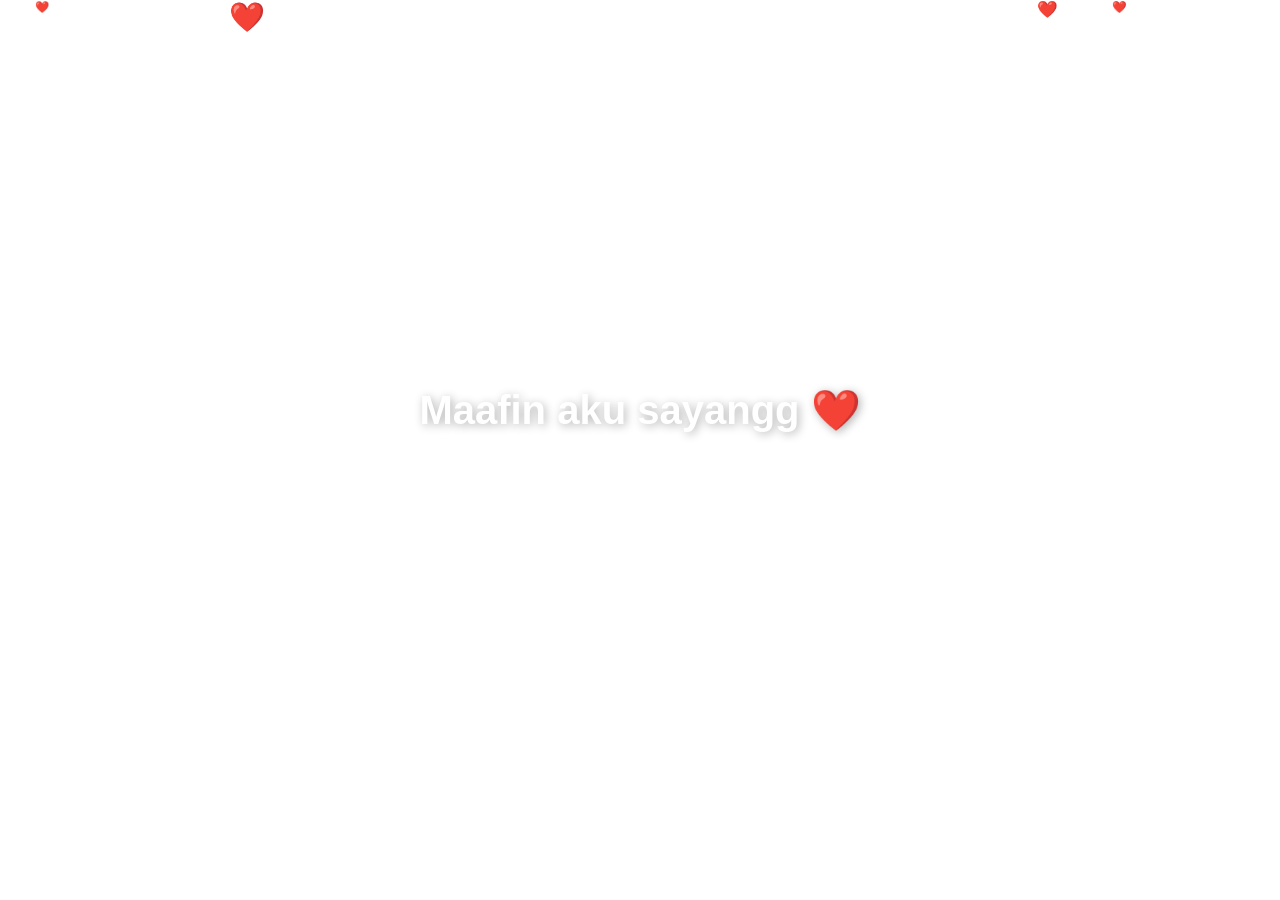
<file: index.html>
<!DOCTYPE html>
<html lang="id">
<head>
    <meta charset="UTF-8">
    <meta name="viewport" content="width=device-width, initial-scale=1.0">
    <title>Bucin Hujan Love</title>
    <link rel="stylesheet" href="a.css">
</head>
<body>

<a href="a.html"><h1>Maafin aku sayangg ❤️</h1></a>

<script src="de.js"></script>
</body>
</html>
</file>
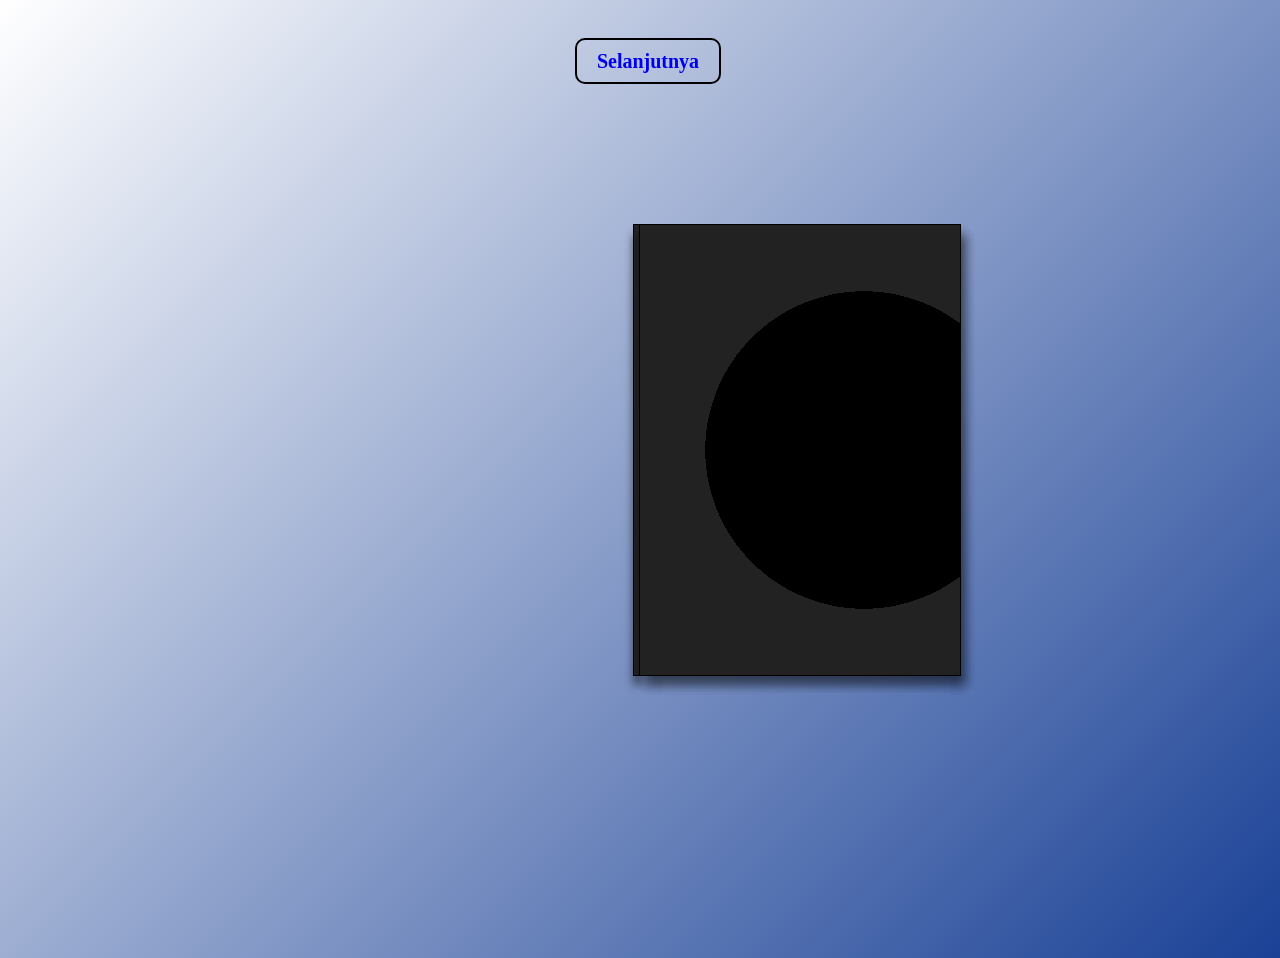
<file: a.html>
<!DOCTYPE html>
<html>
<head>
  <meta name ="viewport" content="width=device-width, initial-scale=1.0">
  <link rel="stylesheet" href="b.css">
  <script src="d.js"></script>

  <div id="book">
  
  <input type="checkbox" id="five">
  <div id="page5" class="page">
    <div class="front"><img src="01.jpeg" class="me"></div>
    <div class="back"></div>
    <label for="five"></label>
  </div>
  
  <input type="checkbox" id="four">
  <div id="page4" class="page">
    <div class="front"><img src="04.jpeg" class="why"></div>
    <div class="back"><p class="No">Kesayangan nya aku</p></div>
    <label for="four"></label>
  </div>
  
  <input type="checkbox" id="three">
  <div id="page3" class="page">
    <center><div class="front"><img src="03.jpeg" class="to"></div></center>
    <div class="back">Mie apa yang paling bikin bahagia? Meilikin kamu selamanya.</div>
    <label for="three"></label>
  </div>
  
  <input type="checkbox" id="two">
  <div id="page2" class="page">
    <center><div class="front"><img src="02.jpeg" class="img"></div></center>
    <div class="back">Cantikk nya Aku</div>
    <label for="two"></label>
  </div>
  
  <input type="checkbox" id="one">
  <div id="page1" class="page">
    <div class="front"></div>
    <div class="back">Ini punya ku</div>
    <label for="one"></label>
  </div>
</div>


<div class="container">
  <a href="b.html">Selanjutnya</a>
</div>
</file>
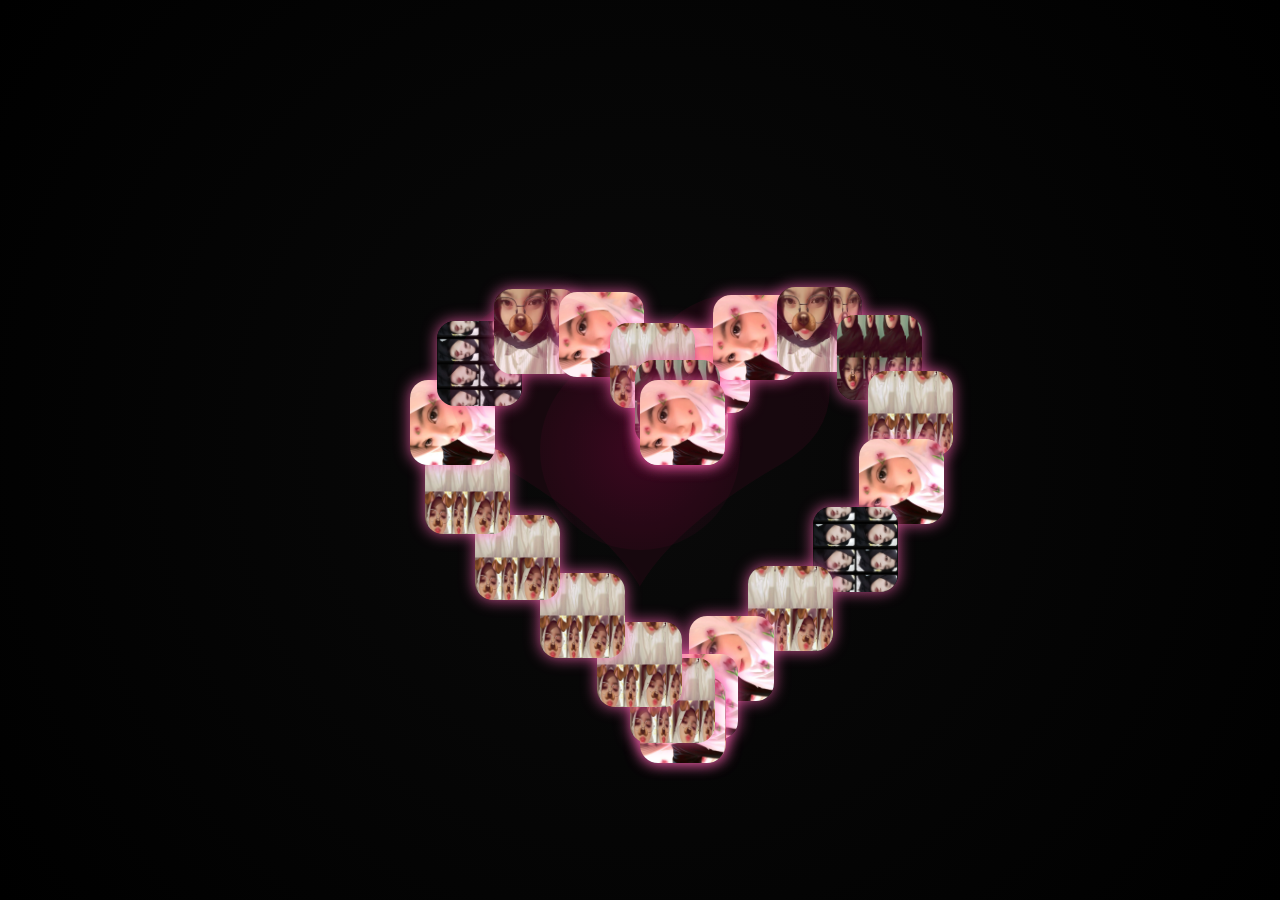
<file: b.html>
<!DOCTYPE html>
<html lang="en">
<head>
<meta charset="UTF-8">
<title>Aesthetic Love</title>
<link rel="stylesheet" href="o.css">
</head>
<body>

<div class="container" id="love"></div>

<script src="l.js"></script>
</body>
</html>
</file>
<file: a.css>
body {
    margin: 0;
    overflow: hidden;
    background: linear-gradient(135deg, #ff758c, #ff7eb3);
    font-family: Arial, sans-serif;
}

h1 {
    position: absolute;
    top: 40%;
    width: 100%;
    text-align: center;
    color: white;
    font-size: 40px;
    text-shadow: 2px 2px 10px rgba(0,0,0,0.3);
}

.heart {
    position: absolute;
    color: red;
    font-size: 20px;
    animation: fall linear infinite;
}

@keyframes fall {
    0% {
        transform: translateY(-10vh);
        opacity: 1;
    }
    100% {
        transform: translateY(110vh);
        opacity: 0;
    }
}
</file>
<file: b.css>
#book {
  width:50vw;
  height:50vh;
/*   outline:1px solid black; */
  position:absolute;
  left:25vw;
  top:25vh;
  perspective:75vw;
}

#book:before {
  width:1%;
  height:100%;
  background:#222;
  content:'';
  position:absolute;
  left:49%;
  top:0;
  box-shadow:0px 10px 10px rgba(0,0,0,.75);
  outline:1px solid rgb(0, 0, 0);
}

.page {
  width:50%;
  height:100%;
  background:radial-gradient(circle at 0% 100%, #f3ecec, #ddd 70%);
  outline:1px solid rgb(0, 0, 0);
  box-shadow:5px 10px 10px rgba(0, 0, 0, 0.15);
  position:absolute;
  left:50%;
  top:0;
  transition:z-index .01s linear 1s, transform 2s linear;
  transform-origin:0% 50%;
  z-index:5;
  cursor:pointer;
      
  font-family:monospace;
  text-align:center;
  line-height:50vh;
}

/* #page5 {
  transform-origin:-1% 50% !important;
} */

.front, .back {
  width:100%;
  height:100%;
  position:absolute;
  top:0;
  left:0;
    
  font-family:monospace;
  text-align:center;
  line-height:50vh;
  
  opacity:0;
  transition:opacity .1s linear 1s;
}
.front {
  opacity:1;
}
.back {
  transform:scaleX(-1);
}

input {
  visibility:hidden;
}

label {
  width:100%;
  height:100%;
  z-index:99;
  position:absolute;
  left:0;
  top:0;
  margin:0;
  padding:0;
/*   pointer-events:none; */
/*   visibility:hidden; */
/*   background:red; */
}

input:checked + .page {
  transform:rotateY(-180deg); 
}

input:checked + .page .front {
  opacity:0;  
}
input:checked + .page .back {
  opacity:1;  
}

#five:checked + .page {
  z-index:5;
}
#four:checked + .page {
  z-index:4;
}
#three:checked + .page {
  z-index:3;
}
#two:checked + .page {
  z-index:2;
}
#one:checked + .page {
  z-index:1;
}

body {
  width:100vw;
  height:100vh;
  overflow:hidden;
  background-color:azure;
  background-image:linear-gradient(-45deg, rgb(26, 65, 150), rgb(255, 255, 255));
}

.img {
  max-width: 200px;
  margin: 35px;
  border-radius: 50%;
  border : 5px solid white;
  
}

.why {
  max-width: 10vw;
  height: 90%;
  border-radius:5%;
  margin: 10px;
  border : -5px ;
}

.me {
  max-width: 250px;
  height: 90%;
  border-radius: 50%;
  border : 5px solid white;
  margin: 17px;
}

.to {
  max-width: 230%;

}

/* interior pages styles */
#page1 .front {
  font-size:3vh;
  letter-spacing:2vh;
  line-height:50vh;
  font-weight:900;
  text-align:right;
  background:radial-gradient(circle at 70% 50%, black 50%, #222 40%);
  color:magenta;
  animation:cover 10s linear infinite;
}
@keyframes cover {
  20% { color:lime }
  40% { color:dodgerblue }
  60% { color:gold }
  80% { color:cyan }
}

#page1 .back {
  font-size:3vh;
  color:white;
  text-shadow:-2px 0px magenta, 2px 0px cyan;
  background:#222;
  animation:a 3s linear infinite;
}
@keyframes a {
  45% { color:white; }
  50% { color:#222; }
  55% { color:white; }
}

#page2 .front {
  font-size:25vh;
  font-family:serif;
  font-weight:100;
  background: dodgerblue;
animation:L 10s linear infinite;
}
@keyframes L {
  50% { color:dodgerblue; background:white; }
}

#page2 .back {
  font-size:5vh;
  font-weight:100;
  font-family:serif;
  background:white;
  color:rgb(105, 47, 13);
}

@keyframes p {
  50% { text-shadow:13px 13px 0px white, 16px 16px 0px; } 
}

#page3 .front {
  background:#222;
  color:lime;
  font-size:25vh;
  font-weight:900;
  font-family:serif;
  overflow:hidden;
}
#page3 .front:before {
  content:'';
  width:100%;
  height:100%;
  position:absolute;
  top:0;
  left:0;
  background:radial-gradient(circle, #222 40%, transparent 40%);
  background-size:.5vh .5vh;
  background-position:-.5vh;
  animation:h 15s linear infinite;
}

#page3 .front:after {
  width:200px;
  height:auto;
  position:absolute;
  top:-1px;
  left:-10px;
  color:#222;
  text-shadow:-1px 0px lime, -1px -1px lime, -1px 1px lime;
}

#page3 .back {
  background:#222;
  color:white;
  font-size:-30vh;
  font-weight:900;
  font-family:serif;
  text-shadow:3px 0px rgba(255,0,0,.5), 1px 0px rgba(255,0,0,.4), 5px 0px rgba(255,0,0,.3), 2px 0px rgba(255,0,0,.2), 2px 0px rgba(255,0,0,.1);
  overflow:hidden;
}

#page3 .back:before {
  content:'A';
  width:100%;
  height:100%;
  text-align:center;
  line-height:17vh;
  position:absolute;
  left:0;
  top:0;
  transform:scaleY(-1);
  opacity:.25;
  animation:aa 1s linear infinite;
}
@keyframes aa {
  50% { left:5px } 
}
#page3 .back:after {
  content:'';
  width:100%;
  height:20vh;
  text-align:center;
  position:absolute;
  left:0;
  bottom:-2px;
  background:linear-gradient(to top, #222 50%, transparent);
}

#page4 {
  overflow:hidden;
  background:white;
  
}
#page4 .front {
  width: 100px;;
  height:auto;
  size: 100px;
  top:9vh;
  left:23%;
  color:transparent;
  transform: rotate(10deg);
  animation:b 10s linear infinite;
}

#page4 .front:before{
  content:'';
  width:auto;
  height:40%;
  top:1%;
  left:-10%;
  border-radius:0 50px 50px 0;
  transform:skewY(10deg);  
}

#page4 .front:after{
  content:'';
  width:auto;
  height:40%;
  top:55%;
  left:-10%;
  border-radius:0 50px 50px 0;
}

#page4 .back {
  height:calc(100% + 10px);
  background: linear-gradient(#ffffff 50%, rgba(255,255,255,0) 0) 0 0,
radial-gradient(circle closest-side, #FFFFFF 53%, rgba(255,255,255,0) 0) 0 0,
radial-gradient(circle closest-side, #FFFFFF 50%, rgba(255,255,255,0) 0) 55px 0 #48B;
background-size: 110px 50vh;
background-repeat: repeat-x;
  color:white;
  font-size:5vh;
  font-weight:900;
  font-family:serif;  
  text-shadow:-1px -1px #48B, 1px -1px #48B, 1px 1px #48B, -1px 1px #48B;
  animation:bob 10s linear infinite;
}

@keyframes bob {
  25% { top:-10px }
  50% { top:0px; }
  75% { top:-10px; }
}

#page4 .back:before {
  content:'';
  position:absolute;
  top:25%;
  left:40%;
  background:white;
  box-shadow:0 0 2px black;
  width:2.5vh;
  height:5vh;
  border-radius:75% 0 75% 0
}

#page4 .back:after {
  content:'';
  position:absolute;
  top:24%;
  left:43%;
  background:radial-gradient(circle at 65% 45%, gray 15%, white 15%);
  box-shadow:0 0 2px black;
  width:2vh;
  height:2vh;
  border-radius:75% 75% 0% 75%;
}

#page5 .front {
  color:gold;
  font-size:20px;
  font-weight:100px;
  font-family:serif;
  background:#222;
  text-shadow:24px 24px purple;
  animation:slide 10s linear infinite;
  }

@keyframes slide {
  25% { text-shadow:-24px 24px purple; }
  50% { text-shadow:-24px -24px purple; }
  75% { text-shadow:24px -24px purple; }
  100% { text-shadow:24px 24px purple; }
}

#page5 .back {
  font-size: large;
  letter-spacing:2vh;
  line-height:50vh;
  font-weight:100px;
  text-align:left;
  background:radial-gradient(circle at 30% 50%, black 50%, #222 40%);
  color:magenta;
  padding-left:2vh;
  animation:cover 10s linear infinite;
}

.No {
  font-size: 30px;
  margin: 1px;
}

.container {
  text-align: center; /* biar ke tengah */
  margin-top: 50px;
}

.container a {
  text-decoration: none;
  font-size: 20px;
  font-weight: 600;
  border: 2px solid black;
  padding: 10px 20px;
  border-radius: 10px;
}

.img-src {
  justify-content: center;
  align-items: center;
}
</file>
<file: o.css>
body {
  margin: 0;
  background: radial-gradient(circle, #0a0a0a, #000);
  overflow: hidden;
  display: flex;
  justify-content: center;
  align-items: center;
  height: 100vh;
}

/* background bintang */
body::before {
  content: "";
  position: absolute;
  width: 100%;
  height: 100%;
  opacity: 0.2;
}

.container {
  position: relative;
  width: 650px;
  height: 650px;
}

/* bayangan love */
.container::after {
  content: "❤";
  position: absolute;
  font-size: 520px;
  color: rgba(255, 0, 100, 0.06);
  top: 50%;
  left: 50%;
  transform: translate(-50%, -50%);
}

/* glow tengah */
.container::before {
  content: "";
  position: absolute;
  width: 200px;
  height: 200px;
  background: radial-gradient(circle, rgba(255,0,120,0.15), transparent);
  top: 50%;
  left: 50%;
  transform: translate(-50%, -50%);
  border-radius: 50%;
}

/* FOTO */
.img {
  position: absolute;
  width: 85px;
  height: 85px;
  border-radius: 18px;
  overflow: hidden;
  box-shadow: 0 0 15px rgba(255, 100, 180, 0.8);
  animation: float 4s infinite ease-in-out;
  transition: 0.3s;
}

.img img {
  width: 100%;
  height: 100%;
  object-fit: cover;
}

/* hover */
.img:hover {
  transform: scale(1.2);
  box-shadow: 0 0 30px hotpink;
}

/* animasi */
@keyframes float {
  0% { transform: translateY(0px); }
  50% { transform: translateY(-8px); }
  100% { transform: translateY(0px); }
}
</file>
